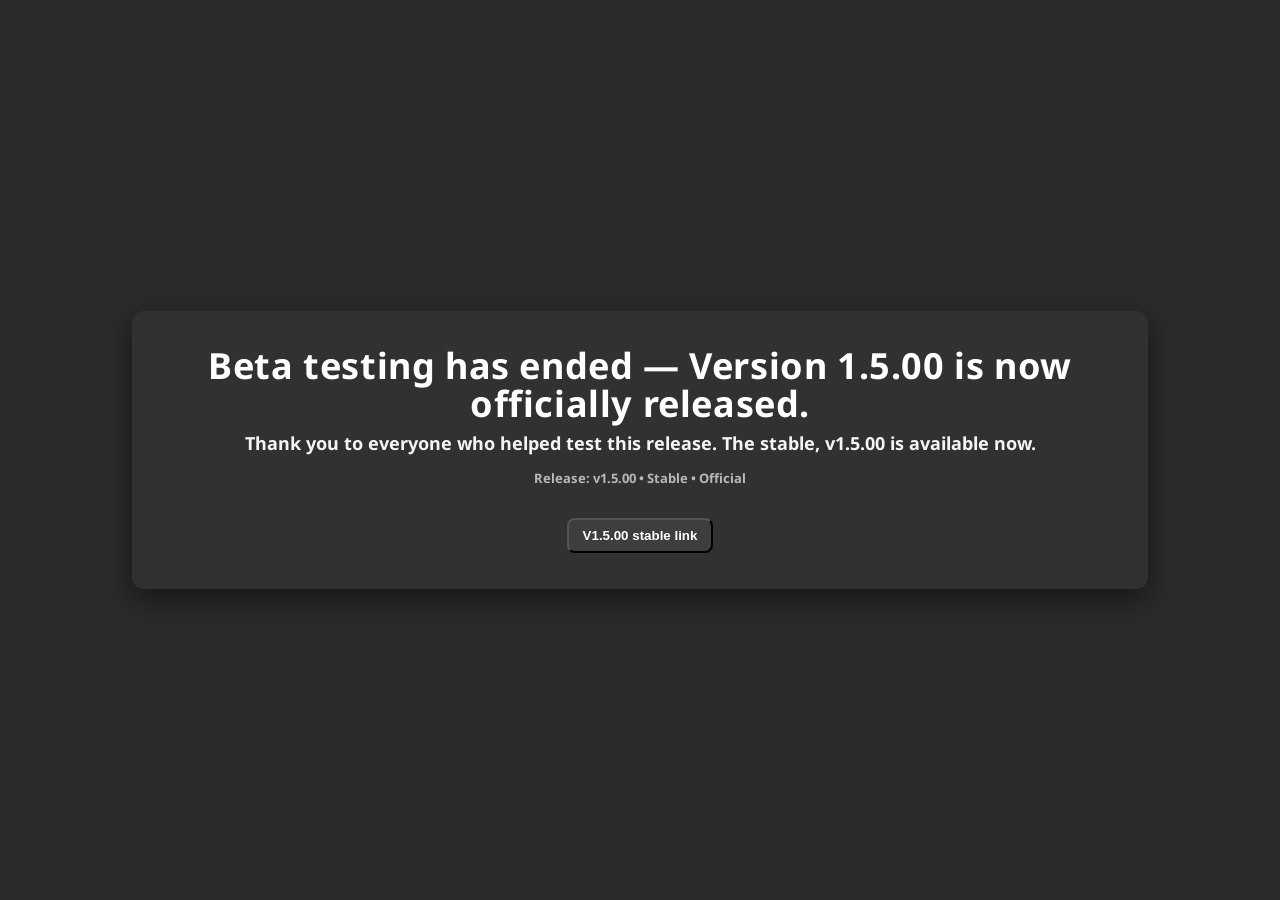
<file: archive/publicBeta_build/index.html>
<!doctype html>
<html lang="en">
<head>
  <meta charset="utf-8" />
  <meta name="viewport" content="width=device-width,initial-scale=1" />
  <title>Release Notice — v1.5.00</title>

  <!-- Google Font: Noto Sans (700 = bold) -->
  <link href="https://fonts.googleapis.com/css2?family=Noto+Sans:wght@700&display=swap" rel="stylesheet">

  <style>
    /* Full-page centered banner */
    :root {
      --bg: #2b2b2b; /* dark gray background */
      --text: #ffffff; /* white text */
    }

    html, body {
      height: 100%;
      margin: 0;
      font-family: "Noto Sans", system-ui, -apple-system, "Segoe UI", Roboto, "Helvetica Neue", Arial;
      -webkit-font-smoothing: antialiased;
      -moz-osx-font-smoothing: grayscale;
      background: var(--bg);
      color: var(--text);
    }

    .release-banner {
      min-height: 100%;
      display: flex;
      align-items: center;
      justify-content: center;
      padding: 24px;
      box-sizing: border-box;
      text-align: center;
    }

    .release-card {
      max-width: 960px;
      width: 100%;
      padding: 36px 28px;
      border-radius: 12px;
      background: rgba(255,255,255,0.03); /* subtle lift from background */
      backdrop-filter: blur(6px);
      -webkit-backdrop-filter: blur(6px);
      box-shadow: 0 10px 30px rgba(0,0,0,0.5);
    }

    .release-title {
      font-weight: 700;
      font-size: clamp(20px, 4vw, 36px);
      letter-spacing: 0.6px;
      margin: 0 0 8px 0;
      line-height: 1.05;
    }

    .release-sub {
      margin: 0;
      font-weight: 700;
      font-size: clamp(14px, 2.2vw, 18px);
      opacity: 0.95;
    }

    .meta {
      margin-top: 14px;
      font-weight: 700;
      font-size: 13px;
      opacity: 0.65;
    }

    /* small responsive hint if you want a dismiss button */
    .dismiss {
      margin-top: 18px;
      display:inline-block;
      padding: 8px 14px;
      border-radius: 8px;
      font-weight:700;
      background: rgba(255,255,255,0.06);
      color: var(--text);
      text-decoration: none;
      cursor: pointer;
    }

    /* Accessibility: high contrast focus */
    .dismiss:focus {
      outline: 3px solid rgba(255,255,255,0.18);
      outline-offset: 3px;
    }
  </style>
</head>
<body>
  <div class="release-banner" role="region" aria-label="Release announcement">
    <div class="release-card">
      <h1 class="release-title">Beta testing has ended — Version 1.5.00 is now officially released.</h1>
      <p class="release-sub">Thank you to everyone who helped test this release. The stable, v1.5.00 is available now.</p>
      <p class="meta">Release: v1.5.00 • Stable • Official</p>

      <!-- optional dismiss button (keeps text-only page if you don't want JS) -->
      <button class="dismiss" onclick="document.querySelector('.release-card').style.display='none'">
        V1.5.00 stable link
      </button>
    </div>
  </div>
</body>
</html>
</file>
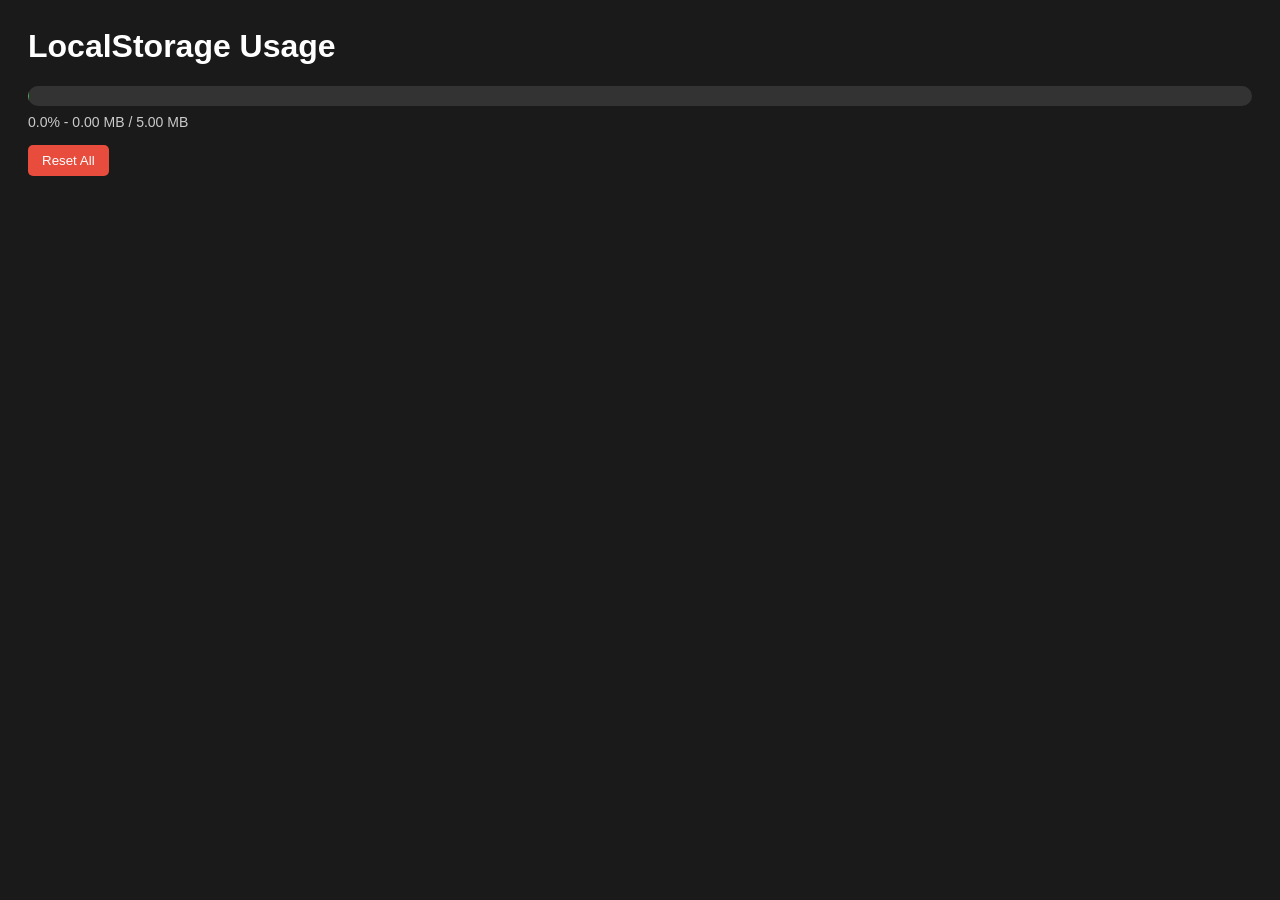
<file: archive/publicBeta_build/index copy 2.html>
<!DOCTYPE html>
<html lang="en">
  <head>
    <meta charset="UTF-8" />
    <title>LocalStorage Usage</title>
    <style>
      body {
        font-family: Arial, sans-serif;
        background: #1a1a1a;
        color: #fff;
        padding: 20px;
      }
      h1 {
        margin-top: 0;
      }
      .bar {
        background: #333;
        height: 20px;
        border-radius: 10px;
        overflow: hidden;
        margin-top: 10px;
      }
      .fill {
        background: #4caf50;
        height: 100%;
        width: 0%;
        transition: width 0.3s ease;
      }
      .stats {
        margin-top: 8px;
        font-size: 14px;
        color: #ccc;
      }
      button {
        margin-top: 15px;
        padding: 8px 14px;
        border: none;
        border-radius: 5px;
        cursor: pointer;
      }
      .reset {
        background: #e74c3c;
        color: white;
      }
    </style>
  </head>
  <body>
    <h1>LocalStorage Usage</h1>
    <div class="bar"><div class="fill" id="fill"></div></div>
    <div class="stats" id="stats">0% - 0.00 MB / 5.00 MB</div>
    <button class="reset" id="resetBtn">Reset All</button>

    <script>
      const TOTAL_MB = 5; // default quota assumption
      const fillEl = document.getElementById("fill");
      const statsEl = document.getElementById("stats");
      const resetBtn = document.getElementById("resetBtn");

      function getLocalStorageSizeBytes() {
        let total = 0;
        for (let i = 0; i < localStorage.length; i++) {
          const key = localStorage.key(i);
          const val = localStorage.getItem(key) || "";
          total += new Blob([key]).size + new Blob([val]).size;
        }
        return total;
      }

      function updateUsage() {
        const usedBytes = getLocalStorageSizeBytes();
        const usedMB = usedBytes / (1024 * 1024);
        const percent = Math.min(100, (usedMB / TOTAL_MB) * 100);
        fillEl.style.width = percent + "%";
        statsEl.textContent = `${percent.toFixed(1)}% - ${usedMB.toFixed(
          2
        )} MB / ${TOTAL_MB.toFixed(2)} MB`;
      }

      resetBtn.addEventListener("click", () => {
        if (confirm("Are you sure you want to reset all localStorage data?")) {
          localStorage.clear();
          updateUsage();
        }
      });

      updateUsage();
    </script>
  </body>
</html>
</file>
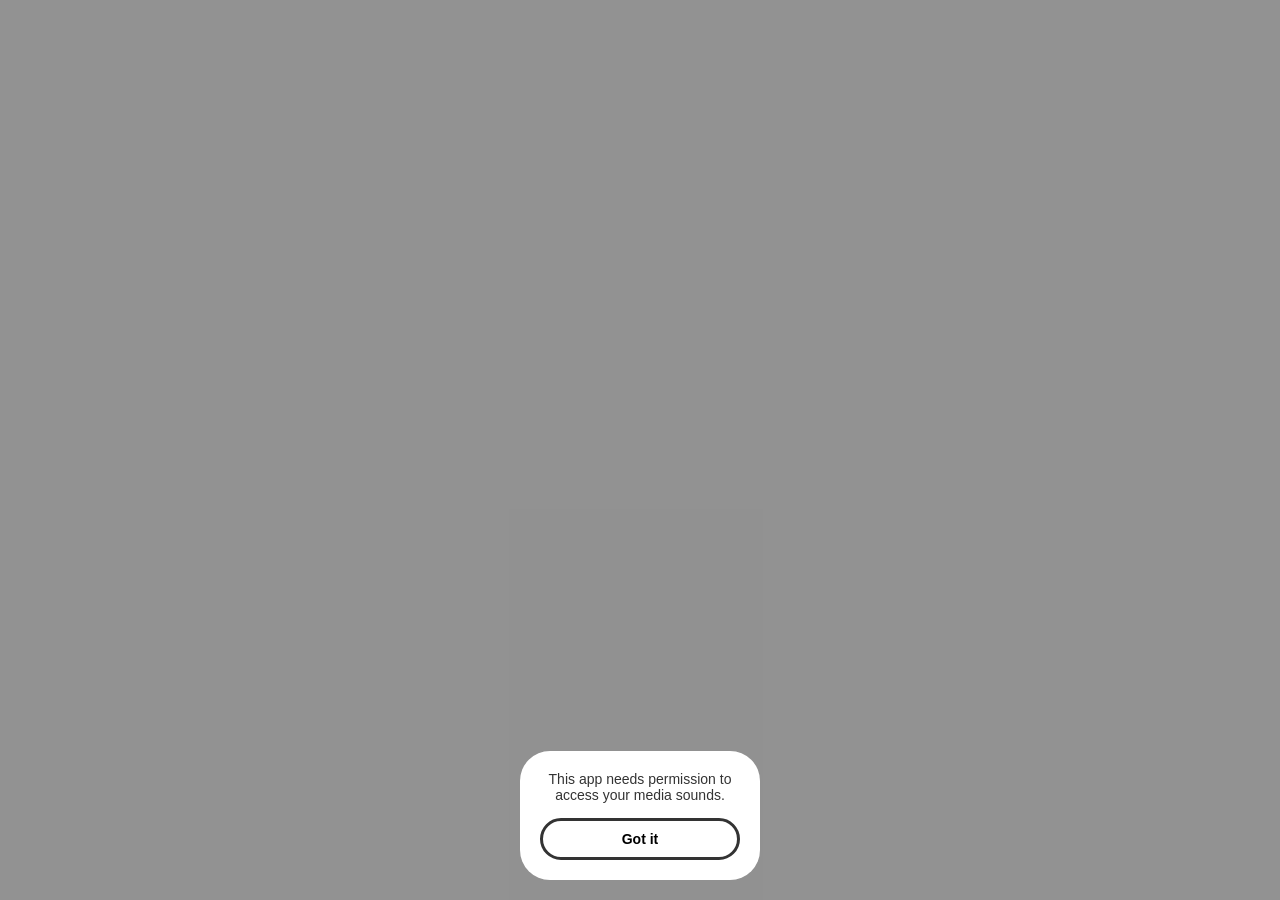
<file: archive/publicBeta_build/index copy.html>
<!DOCTYPE html>
<html lang="en">
  <head>
    <meta charset="UTF-8" />
    <title>Phone Style Popup</title>
    <style>
      body {
        background: #f2f2f2;
        font-family: Arial, sans-serif;
      }

      /* Backdrop */
      .popup-backdrop_alert {
        position: fixed;
        inset: 0;
        background: rgba(0, 0, 0, 0);
        display: flex;
        align-items: flex-end;
        justify-content: center;
        z-index: 9999;
        transition: all 0.3s;
      }
      .popup-backdrop_alert.show_alert {
        background: rgba(0, 0, 0, 0.4);
      }

      /* Popup box */
      .popup-box_alert {
        background: #fff;
        border-radius: 30px;
        padding: 20px;
        width: 200px;
        max-width: 400px;
        text-align: center;
        position: absolute;
        bottom: 20px;
        transform: translateY(100%);
        transition: transform 0.4s cubic-bezier(0.27, 0, 0.47, -0.31);
      }
      .popup-box_alert.show_alert {
        transition: transform 0.4s cubic-bezier(0.35, 1.4, 0.66, 1);
        transform: translateY(0);
      }

      .popup-message_alert {
        font-size: 14px;
        color: #333;
        margin-bottom: 15px;
      }

      /* Buttons */
      .popup-btn_alert {
        padding: 10px 0;
        border-radius: 50px;
        font-weight: bold;
        font-size: 14px;
        border: 3px solid #333;
        background: white;
        cursor: pointer;
        width: 100%;
        transition: opacity 0.2s;
      }
      .popup-btn_alert:active {
        opacity: 0.5;
      }

      .popup-btn_alert:not(:last-child) {
        margin-bottom: 10px;
      }

      .popup-btn_alert.secondary_alert {
        border: none;
        color: #666;
        background: transparent;
      }
    </style>
  </head>
  <body>
    <script>
      function showPopup1_alert(
        message_alert,
        btnText_alert = "Got it",
        onClose_alert = null
      ) {
        createPopup_alert(message_alert, [
          { text: btnText_alert, action: onClose_alert },
        ]);
      }

      function showPopup2_alert(
        message_alert,
        yesText_alert = "Yes",
        noText_alert = "No",
        onYes_alert = null,
        onNo_alert = null
      ) {
        createPopup_alert(message_alert, [
          { text: yesText_alert, action: onYes_alert },
          { text: noText_alert, action: onNo_alert, secondary: true },
        ]);
      }

      function createPopup_alert(message_alert, buttons_alert) {
        const backdrop_alert = document.createElement("div");
        backdrop_alert.className = "popup-backdrop_alert";

        const box_alert = document.createElement("div");
        box_alert.className = "popup-box_alert";

        const msg_alert = document.createElement("div");
        msg_alert.className = "popup-message_alert";
        msg_alert.textContent = message_alert;

        const btnContainer_alert = document.createElement("div");

        buttons_alert.forEach((btnData_alert) => {
          const btn_alert = document.createElement("button");
          btn_alert.className =
            "popup-btn_alert" +
            (btnData_alert.secondary ? " secondary_alert" : "");
          btn_alert.textContent = btnData_alert.text;
          btn_alert.onclick = () => {
            closePopup_alert(backdrop_alert);
            if (typeof btnData_alert.action === "function")
              btnData_alert.action();
          };
          btnContainer_alert.appendChild(btn_alert);
        });

        box_alert.appendChild(msg_alert);
        box_alert.appendChild(btnContainer_alert);
        backdrop_alert.appendChild(box_alert);
        document.body.appendChild(backdrop_alert);

        // Trigger animation
        setTimeout(() => {
          backdrop_alert.classList.add("show_alert");
          box_alert.classList.add("show_alert");
        }, 10);
      }

      function closePopup_alert(backdrop_alert) {
        const box_alert = backdrop_alert.querySelector(".popup-box_alert");
        backdrop_alert.classList.remove("show_alert");
        box_alert.classList.remove("show_alert");
        setTimeout(() => backdrop_alert.remove(), 300);
      }

      // DEMO
      setTimeout(() => {
        showPopup1_alert(
          "This app needs permission to access your media sounds.",
          "Got it",
          () => console.log("Got it clicked")
        );
      }, 300);

      setTimeout(() => {
        showPopup2_alert(
          "Are you sure you want to delete this file?",
          "Yes",
          "No",
          () => console.log("Yes clicked"),
          () => console.log("No clicked")
        );
      }, 2500);
    </script>
  </body>
</html>
</file>
